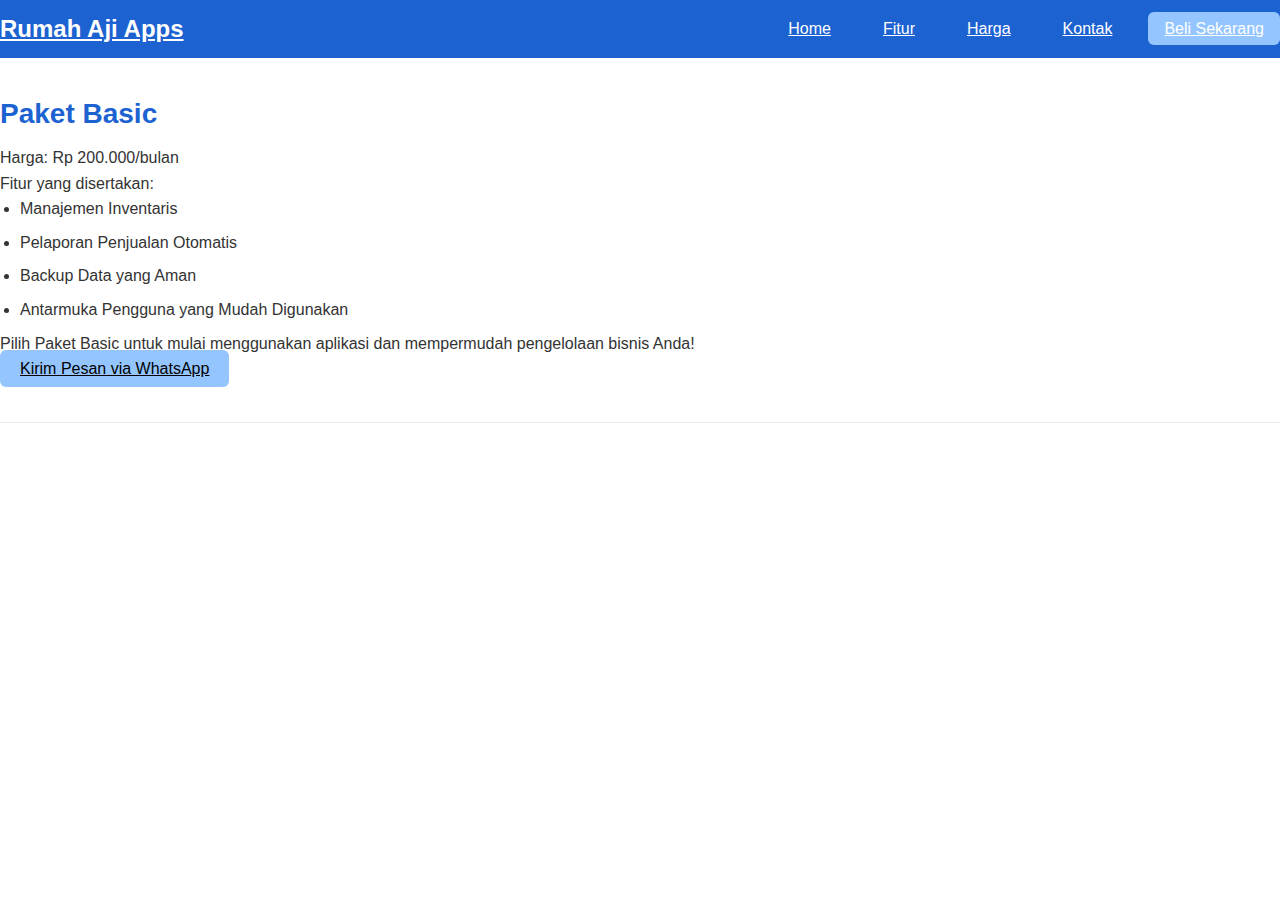
<file: paket-basic.html>
<!DOCTYPE html>
<html lang="id">

<head>
    <meta charset="UTF-8">
    <meta name="viewport" content="width=device-width, initial-scale=1.0">
    <title>Paket Basic - Rumah Aji Apps</title>
    <link rel="stylesheet" href="style.css">
    <link rel="icon" href="favicon.ico" type="image/x-icon">
</head>

<body>

    <!-- Navigation -->
    <nav>
        <div class="wrapper">
            <div class="logo"><a href="#">Rumah Aji Apps</a></div>
            <div class="menu">
                <ul>
                    <li><a href="index.html#home">Home</a></li>
                    <li><a href="index.html#features">Fitur</a></li>
                    <li><a href="index.html#pricing">Harga</a></li>
                    <li><a href="index.html#contact">Kontak</a></li>
                    <li><a href="#" class="tbl-biru">Beli Sekarang</a></li>
                </ul>
            </div>
        </div>
    </nav>

    <div class="wrapper">

        <!-- Paket Basic Section -->
        <section id="paket-basic">
            <div class="kolom">
                <h2>Paket Basic</h2>
                <p>Harga: Rp 200.000/bulan</p>
                <p>Fitur yang disertakan:</p>
                <ul>
                    <li>Manajemen Inventaris</li>
                    <li>Pelaporan Penjualan Otomatis</li>
                    <li>Backup Data yang Aman</li>
                    <li>Antarmuka Pengguna yang Mudah Digunakan</li>
                </ul>
                <p>Pilih Paket Basic untuk mulai menggunakan aplikasi dan mempermudah pengelolaan bisnis Anda!</p>
                <p><a href="https://wa.me/62895391640225?text=Halo%20Rumah%20Aji%20Apps%2C%20saya%20ingin%20bertanya%20tentang%20aplikasi%20yang%20Anda%20jual"
                        class="tbl-biru">Kirim Pesan via WhatsApp</a></p>
            </div>
        </section>

    </div>

</body>

</html>
</file>
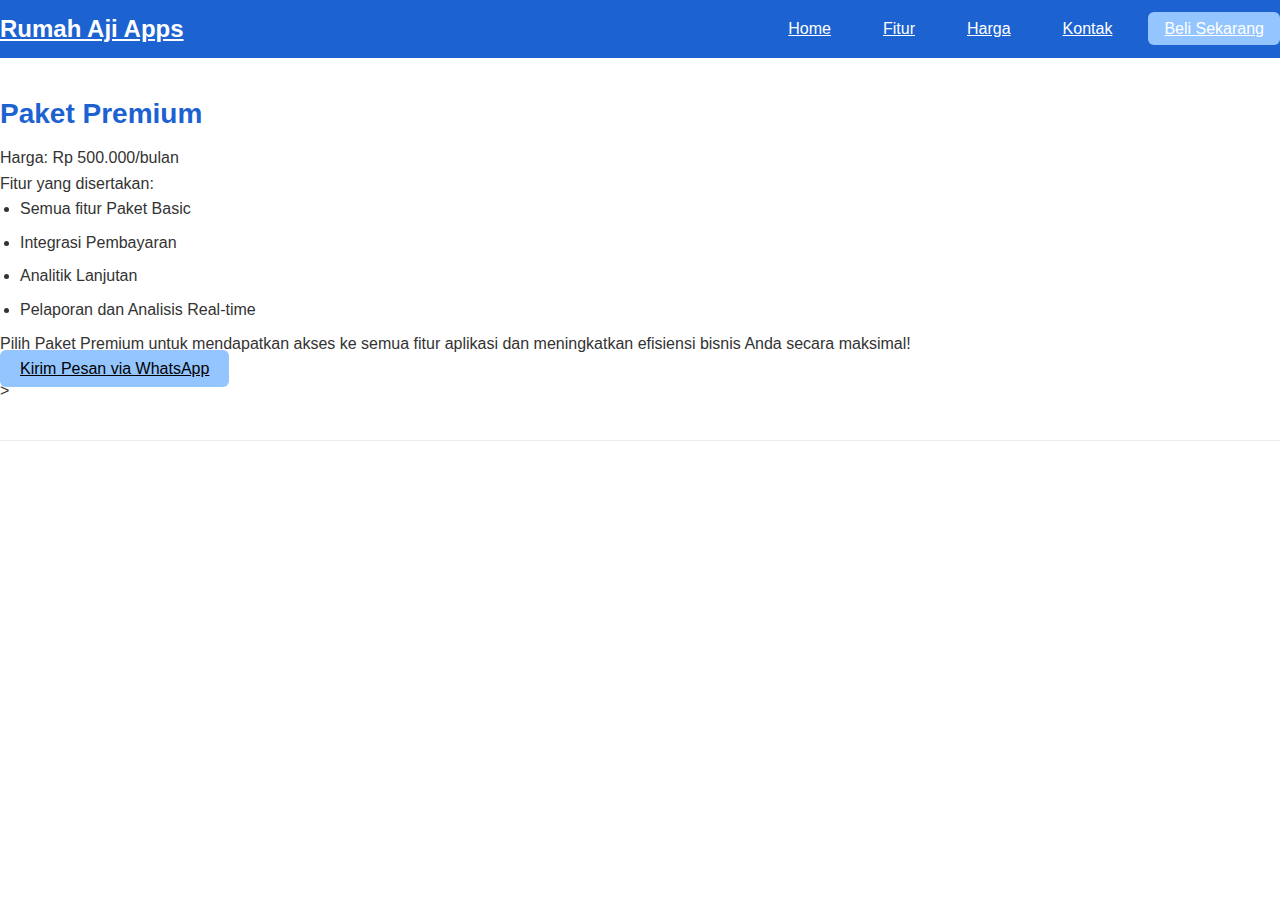
<file: paket-premium.html>
<!DOCTYPE html>
<html lang="id">

<head>
    <meta charset="UTF-8">
    <meta name="viewport" content="width=device-width, initial-scale=1.0">
    <title>Paket Premium - Rumah Aji Apps</title>
    <link rel="stylesheet" href="style.css">
    <link rel="icon" href="favicon.ico" type="image/x-icon">
</head>

<body>

    <!-- Navigation -->
    <nav>
        <div class="wrapper">
            <div class="logo"><a href="#">Rumah Aji Apps</a></div>
            <div class="menu">
                <ul>
                    <li><a href="index.html#home">Home</a></li>
                    <li><a href="index.html#features">Fitur</a></li>
                    <li><a href="index.html#pricing">Harga</a></li>
                    <li><a href="index.html#contact">Kontak</a></li>
                    <li><a href="#" class="tbl-biru">Beli Sekarang</a></li>
                </ul>
            </div>
        </div>
    </nav>

    <div class="wrapper">

        <!-- Paket Premium Section -->
        <section id="paket-premium">
            <div class="kolom">
                <h2>Paket Premium</h2>
                <p>Harga: Rp 500.000/bulan</p>
                <p>Fitur yang disertakan:</p>
                <ul>
                    <li>Semua fitur Paket Basic</li>
                    <li>Integrasi Pembayaran</li>
                    <li>Analitik Lanjutan</li>
                    <li>Pelaporan dan Analisis Real-time</li>
                </ul>
                <p>Pilih Paket Premium untuk mendapatkan akses ke semua fitur aplikasi dan meningkatkan efisiensi bisnis
                    Anda secara maksimal!</p>
                    <p><a href="https://wa.me/62895391640225?text=Halo%20Rumah%20Aji%20Apps%2C%20saya%20ingin%20bertanya%20tentang%20aplikasi%20yang%20Anda%20jual"
                            class="tbl-biru">Kirim Pesan via WhatsApp</a></p>>
            </div>
        </section>

    </div>

</body>

</html>
</file>
<file: style.css>
/* Reset CSS */
body,
h1,
h2,
h3,
p,
ul,
li,
img {
    margin: 0;
    padding: 0;
    box-sizing: border-box;
}

body {
    font-family: 'Segoe UI', Tahoma, Geneva, Verdana, sans-serif;
    background-color: #ffffff;
    color: #333;
}

/* Navigation */
nav {
    background-color: #1d62d1;
    color: white;
    padding: 15px 0;
    position: sticky;
    top: 0;
    z-index: 1000;
}

nav .wrapper {
    display: flex;
    justify-content: space-between;
    align-items: center;
}

nav .logo a {
    font-size: 24px;
    font-weight: bold;
    color: white;
}

nav .menu ul {
    list-style: none;
    display: flex;
    gap: 20px;
    margin: 0;
    padding: 0;
}

nav .menu ul li a {
    color: white;
    padding: 8px 16px;
    border-radius: 6px;
    transition: background 0.3s;
}

nav .menu ul li a:hover {
    background-color: rgba(255, 255, 255, 0.2);
}

/* Button */
.tbl-biru {
    background-color: #94c5ff;
    color: #000;
    padding: 10px 20px;
    border: none;
    border-radius: 6px;
    font-weight: 500;
    cursor: pointer;
    transition: background 0.3s ease;
}

.tbl-biru:hover {
    background-color: #74b6ff;
}

/* Section */
section {
    display: flex;
    flex-wrap: wrap;
    align-items: center;
    gap: 40px;
    padding: 40px 0;
    border-bottom: 1px solid #eaeaea;
}

.kolom {
    flex: 1 1 50%;
}

.kolom h2 {
    font-size: 28px;
    margin-bottom: 15px;
    color: #1d62d1;
}

.kolom p,
.kolom ul {
    font-size: 16px;
    line-height: 1.6;
}

.kolom ul {
    padding-left: 20px;
}

.kolom ul li {
    margin-bottom: 8px;
}

/* Pricing */
.pricing-plans {
    display: flex;
    flex-wrap: wrap;
    gap: 30px;
    margin-top: 30px;
}

.plan {
    flex: 1 1 300px;
    background: #f5f5f5;
    padding: 20px;
    border-radius: 10px;
    border: 1px solid #ddd;
    box-shadow: 0 2px 5px rgba(0, 0, 0, 0.05);
}

.plan h3 {
    margin-top: 0;
    color: #1d62d1;
}

.plan p {
    margin: 10px 0;
}

/* Form Kontak */
form {
    display: flex;
    flex-direction: column;
    gap: 15px;
    max-width: 500px;
}

form input,
form textarea {
    padding: 10px;
    border: 1px solid #ccc;
    border-radius: 6px;
    font-size: 14px;
}

/* Responsive */
@media screen and (max-width: 768px) {
    section {
        flex-direction: column;
    }

    nav .menu ul {
        flex-direction: column;
        gap: 10px;
        background-color: #1d62d1;
        padding: 10px;
    }

    nav .menu {
        text-align: center;
    }

    .wrapper {
        padding: 20px;
    }
}
</file>
